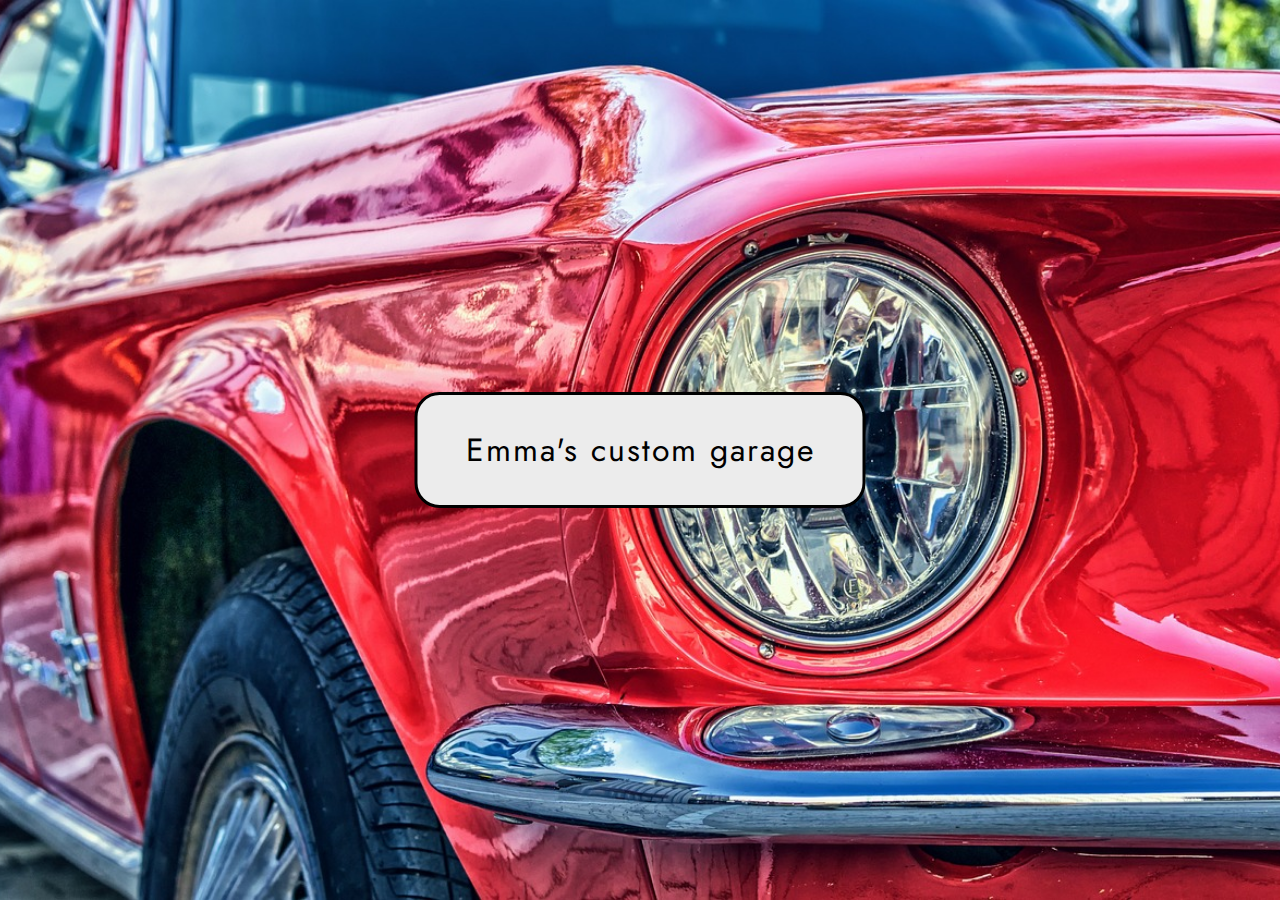
<file: index.html>
<!DOCTYPE html>
<html lang="es">
<head>
    <meta charset="UTF-8">
    <meta http-equiv="X-UA-Compatible" content="IE=edge">
    <meta name="viewport" content="width=device-width, initial-scale=1.0">
    <link rel="stylesheet" href="./css/style.css">
    <title>Emma's custom garage</title>
</head>
<body class="inicio">
    <div >
        <section >
           <a href="./ecommerce.html" class="titulo-inicio">Emma's custom garage</a>
        </section>
    </div>
</body>
</html>
</file>
<file: css/style.css>
@import url('https://fonts.googleapis.com/css2?family=Jost:wght@300&display=swap');

* {
    margin: 0;
    padding: 0;
    box-sizing: border-box; 
    font-family: 'jost', sans-serif;
}  


.inicio{
    background-image: url(../imagenes/fordmustangdos.jpg);
    background-position: center;
    background-size: cover;
    background-repeat: no-repeat;
    background-attachment: fixed;
      
}
.titulo-inicio{
    display: block;
    text-decoration: none;
    font-size: 2rem;
    letter-spacing: 2px;
    border: solid;
    border-radius: 25px;
    position: absolute;
    top: 50%;
    left: 50%;
    transform: translate(-50%,-50%);
    padding: 2rem 3rem;
    color: black;
    background-color:#ececec;
}


:root {
    --clr-main: #b33434;
    --clr-main-light: #ad3232;
    --clr-white: #ececec;
    --clr-gray: #e2e2e2;
    --clr-red: #961818;
}



h1, h2, h3, h4, h5, h6, p, a, input, textarea, ul {
    margin: 0;
    padding: 0;
}

ul {
    list-style-type: none;
}

a {
    text-decoration: none;
}

.wrapper {
    display: grid;
    grid-template-columns: 1fr 4fr;
    background-color: var(--clr-main);
}

aside {
    padding: 2rem;
    padding-right: 0;
    color: var(--clr-white);
    position: sticky;
    top: 0;
    height: 100vh;
    display: flex;
    flex-direction: column;
    justify-content: space-between;
}

.logo {
    font-weight: 400;
    font-size: 1.3rem;
}

.menu {
    display: flex;
    flex-direction: column;
    gap: .5rem;
}

.boton-menu {
    background-color: transparent;
    border: 0;
    color: var(--clr-white);
    cursor: pointer;
    display: flex;
    align-items: center;
    gap: 1rem;
    font-weight: 600;
    padding: 1rem;
    font-size: .85rem;
    width: 100%;
}

.boton-menu.active {
    background-color: var(--clr-white);
    color: var(--clr-main);
    border-top-left-radius: 1rem;
    border-bottom-left-radius: 1rem;
    position: relative;
}

.boton-menu.active::before {
    content: '';
    position: absolute;
    width: 1rem;
    height: 2rem;
    bottom: 100%;
    right: 0;
    background-color: transparent;
    border-bottom-right-radius: .5rem;
    box-shadow: 0 1rem 0 var(--clr-white);
}

.boton-menu.active::after {
    content: '';
    position: absolute;
    width: 1rem;
    height: 2rem;
    top: 100%;
    right: 0;
    background-color: transparent;
    border-top-right-radius: .5rem;
    box-shadow: 0 -1rem 0 var(--clr-white);
}

.boton-menu > i.bi-hand-index-thumb-fill,
.boton-menu > i.bi-hand-index-thumb {
    transform: rotateZ(90deg);
}

.boton-carrito {
    margin-top: 2rem;
}

.numerito {
    background-color: var(--clr-white);
    color: var(--clr-main);
    padding: .15rem .25rem;
    border-radius: .25rem;
}

.boton-carrito.active .numerito {
    background-color: var(--clr-main);
    color: var(--clr-white);
}

.texto-footer {
    color: var(--clr-main-light);
    font-size: .85rem;
}

main {
    background-color: var(--clr-white);
    margin: 1rem;
    margin-left: 0;
    border-radius: 2rem;
    padding: 3rem;
}

.titulo-principal {
    color: var(--clr-main);
    margin-bottom: 2rem;
}

.contenedor-productos {
    display: grid;
    grid-template-columns: repeat(4, 1fr);
    gap: 1rem;
}

.producto-imagen {
    max-width: 100%;
    border-radius: 1rem;
}

.producto-detalles {
    background-color: var(--clr-main);
    color: var(--clr-white);
    padding: .5rem;
    border-radius: 1rem;
    margin-top: -2rem;
    position: relative;
    display: flex;
    flex-direction: column;
    gap: .25rem;
}

.producto-titulo {
    font-size: 1rem;
}

.producto-agregar {
    border: 0;
    background-color: var(--clr-white);
    color: var(--clr-main);
    padding: .4rem;
    text-transform: uppercase;
    border-radius: 2rem;
    cursor: pointer;
    border: 2px solid var(--clr-white);
    transition: background-color .2s, color .2s;
}

.producto-agregar:hover {
    background-color: var(--clr-main);
    color: var(--clr-white);
}


/** CARRITO **/

.contenedor-carrito {
    display: flex;
    flex-direction: column;
    gap: 1.5rem;
}

.carrito-vacio,
.carrito-comprado {
    color: var(--clr-main);
}

.carrito-productos {
    display: flex;
    flex-direction: column;
    gap: 1rem;
}

.carrito-producto {
    display: flex;
    justify-content: space-between;
    align-items: center;
    background-color: var(--clr-gray);
    color: var(--clr-main);
    padding: .5rem;
    padding-right: 1.5rem;
    border-radius: 1rem;
}

.carrito-producto-imagen {
    width: 4rem;
    border-radius: 1rem;
}

.carrito-producto small {
    font-size: .75rem;
}

.carrito-producto-eliminar {
    border: 0;
    background-color: transparent;
    color: var(--clr-red);
    cursor: pointer;
}

.carrito-acciones {
    display: flex;
    justify-content: space-between;
}

.carrito-acciones-vaciar {
    border: 0;
    background-color: var(--clr-gray);
    padding: 1rem;
    border-radius: 1rem;
    color: var(--clr-main);
    text-transform: uppercase;
    cursor: pointer;
}

.carrito-acciones-derecha {
    display: flex;
}

.carrito-acciones-total {
    display: flex;
    background-color: var(--clr-gray);
    padding: 1rem;
    color: var(--clr-main);
    text-transform: uppercase;
    border-top-left-radius: 1rem;
    border-bottom-left-radius: 1rem;
    gap: 1rem;
}

.carrito-acciones-comprar {
    border: 0;
    background-color: var(--clr-main);
    padding: 1rem;
    color: var(--clr-white);
    text-transform: uppercase;
    cursor: pointer;
    border-top-right-radius: 1rem;
    border-bottom-right-radius: 1rem;
}

.header-mobile {
    display: none;
}

.close-menu {
    display: none;
}

.disabled {
    display: none;
}
.swal2-styled.swal2-confirm {
    border: 0;
    border-radius: .25em;
    background: initial;
    background-color: var(--clr-main)!important;
    color: #fff;
    font-size: 1em;
}

@media screen and (max-width: 850px) {
    .contenedor-productos {
        grid-template-columns: 1fr 1fr 1fr;
    }
}

@media screen and (max-width: 675px) {
    .contenedor-productos {
        grid-template-columns: 1fr 1fr;
    }
}

@media screen and (max-width: 600px) {

    .wrapper {
        min-height: 100vh;
        display: flex;
        flex-direction: column;
    }

    aside {
        position: fixed;
        z-index: 9;
        background-color: var(--clr-main);
        left: 0;
        box-shadow: 0 0 0 100vmax rgba(0, 0, 0, .75);
        transform: translateX(-100%);
        opacity: 0;
        visibility: hidden;
        transition: .2s;
    }

    .aside-visible {
        transform: translateX(0);
        opacity: 1;
        visibility: visible;
    }

    .boton-menu.active::before,
    .boton-menu.active::after {
        display: none;
    }

    main {
        margin: 1rem;
        margin-top: 0;
        padding: 2rem;
    }

    .contenedor-productos {
        grid-template-columns: 1fr 1fr;
    }

    .header-mobile {
        padding: 1rem;
        display: flex;
        justify-content: space-between;
        align-items: center;
    }

    .header-mobile .logo {
        color: var(--clr-gray);
    }

    .open-menu, .close-menu {
        background-color: transparent;
        color: var(--clr-gray);
        border: 0;
        font-size: 2rem;
        cursor: pointer;
    }

    .close-menu {
        display: block;
        position: absolute;
        top: 1rem;
        right: 1rem;
    }

    .carrito-producto {
        gap: 1rem;
        flex-wrap: wrap;
        justify-content: flex-start;
        padding: .5rem;
    }

    .carrito-producto-subtotal {
        display: none;
    }

    .carrito-acciones {
        flex-wrap: wrap;
        row-gap: 1rem;
    }
    

}



@media screen and (max-width: 400px) {
    .contenedor-productos {
        grid-template-columns: 1fr;
    }
}
</file>
